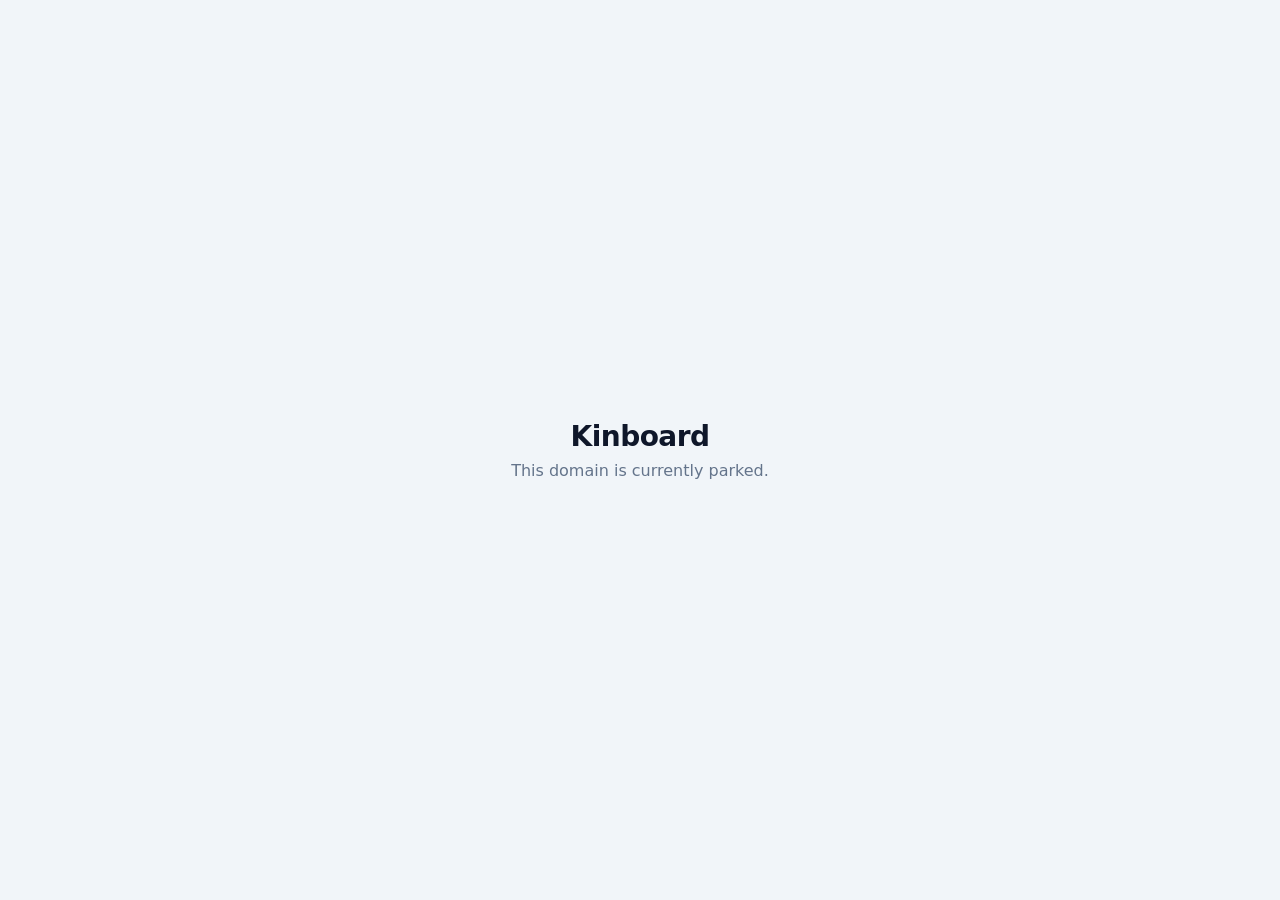
<file: index.html>
<!doctype html>
<html lang="en">
<head>
  <meta charset="utf-8">
  <meta name="viewport" content="width=device-width, initial-scale=1">
  <title>Kinboard</title>
  <meta name="robots" content="noindex, follow">
  <link rel="icon" href="/favicon.svg" type="image/svg+xml">
  <style>
    :root { color-scheme: light dark; }
    * { box-sizing: border-box; }
    html, body { height: 100%; }
    body {
      margin: 0;
      display: grid;
      place-items: center;
      font-family: ui-sans-serif, system-ui, -apple-system, "Segoe UI", sans-serif;
      background: #f1f5f9;
      color: #0f172a;
    }
    main { text-align: center; padding: 24px; }
    h1 { margin: 0 0 8px; font-size: 28px; letter-spacing: -0.02em; }
    p { margin: 0; color: #64748b; }
    @media (prefers-color-scheme: dark) {
      body { background: #0f172a; color: #f1f5f9; }
      p { color: #94a3b8; }
    }
  </style>
</head>
<body>
  <main>
    <h1>Kinboard</h1>
    <p>This domain is currently parked.</p>
  </main>
</body>
</html>
</file>
